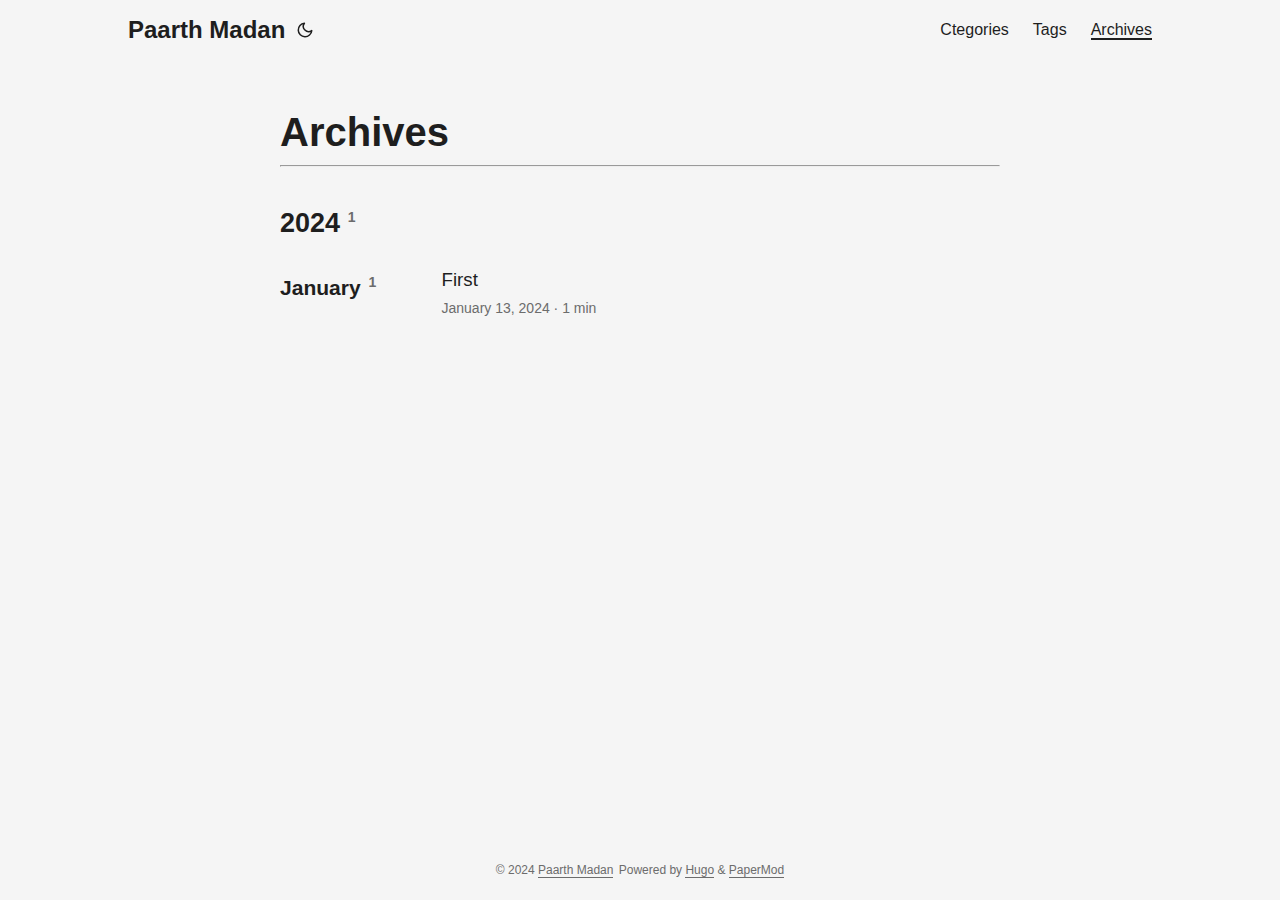
<file: archives/index.html>
<!DOCTYPE html>
<html lang="en" dir="auto">

<head><meta charset="utf-8">
<meta http-equiv="X-UA-Compatible" content="IE=edge">
<meta name="viewport" content="width=device-width, initial-scale=1, shrink-to-fit=no">
<meta name="robots" content="index, follow">
<title>Archives | Paarth Madan</title>
<meta name="keywords" content="">
<meta name="description" content="archives">
<meta name="author" content="">
<link rel="canonical" href="/archives/">
<link crossorigin="anonymous" href="/assets/css/stylesheet.b609c58d5c11bb90b1a54e04005d74ad1ddf22165eb79f5533967e57df9c3b50.css" integrity="sha256-tgnFjVwRu5CxpU4EAF10rR3fIhZet59VM5Z&#43;V9&#43;cO1A=" rel="preload stylesheet" as="style">
<link rel="icon" href="favicon.ico">
<link rel="icon" type="image/png" sizes="16x16" href="favicon-16x16.png">
<link rel="icon" type="image/png" sizes="32x32" href="favicon-32x32.png">
<link rel="apple-touch-icon" href="apple-touch-icon.png">
<link rel="mask-icon" href="safari-pinned-tab.svg">
<meta name="theme-color" content="#2e2e33">
<meta name="msapplication-TileColor" content="#2e2e33">
<noscript>
    <style>
        #theme-toggle,
        .top-link {
            display: none;
        }

    </style>
    <style>
        @media (prefers-color-scheme: dark) {
            :root {
                --theme: rgb(29, 30, 32);
                --entry: rgb(46, 46, 51);
                --primary: rgb(218, 218, 219);
                --secondary: rgb(155, 156, 157);
                --tertiary: rgb(65, 66, 68);
                --content: rgb(196, 196, 197);
                --code-block-bg: rgb(46, 46, 51);
                --code-bg: rgb(55, 56, 62);
                --border: rgb(51, 51, 51);
            }

            .list {
                background: var(--theme);
            }

            .list:not(.dark)::-webkit-scrollbar-track {
                background: 0 0;
            }

            .list:not(.dark)::-webkit-scrollbar-thumb {
                border-color: var(--theme);
            }
        }

    </style>
</noscript><meta property="og:title" content="Archives" />
<meta property="og:description" content="archives" />
<meta property="og:type" content="article" />
<meta property="og:url" content="/archives/" /><meta property="article:section" content="posts" />



<meta name="twitter:card" content="summary"/>
<meta name="twitter:title" content="Archives"/>
<meta name="twitter:description" content="archives"/>


<script type="application/ld+json">
{
  "@context": "https://schema.org",
  "@type": "BreadcrumbList",
  "itemListElement": [
    {
      "@type": "ListItem",
      "position":  1 ,
      "name": "Posts",
      "item": "/posts/"
    }
    {
      "@type": "ListItem",
      "position":  1 ,
      "name": "Archives",
      "item": "/archives/"
    }
  ]
}
</script>
<script type="application/ld+json">
{
  "@context": "https://schema.org",
  "@type": "BlogPosting",
  "headline": "Archives",
  "name": "Archives",
  "description": "archives",
  "keywords": [
    
  ],
  "articleBody": "",
  "wordCount" : "0",
  "inLanguage": "en",
  "datePublished": "0001-01-01T00:00:00Z",
  "dateModified": "0001-01-01T00:00:00Z",
  "mainEntityOfPage": {
    "@type": "WebPage",
    "@id": "/archives/"
  },
  "publisher": {
    "@type": "Organization",
    "name": "Paarth Madan",
    "logo": {
      "@type": "ImageObject",
      "url": "favicon.ico"
    }
  }
}
</script>
</head>

<body class="list" id="top">
<script>
    if (localStorage.getItem("pref-theme") === "dark") {
        document.body.classList.add('dark');
    } else if (localStorage.getItem("pref-theme") === "light") {
        document.body.classList.remove('dark')
    } else if (window.matchMedia('(prefers-color-scheme: dark)').matches) {
        document.body.classList.add('dark');
    }

</script>

<header class="header">
    <nav class="nav">
        <div class="logo">
            <a href="" accesskey="h" title="Paarth Madan (Alt + H)">Paarth Madan</a>
            <div class="logo-switches">
                <button id="theme-toggle" accesskey="t" title="(Alt + T)">
                    <svg id="moon" xmlns="http://www.w3.org/2000/svg" width="24" height="18" viewBox="0 0 24 24"
                        fill="none" stroke="currentColor" stroke-width="2" stroke-linecap="round"
                        stroke-linejoin="round">
                        <path d="M21 12.79A9 9 0 1 1 11.21 3 7 7 0 0 0 21 12.79z"></path>
                    </svg>
                    <svg id="sun" xmlns="http://www.w3.org/2000/svg" width="24" height="18" viewBox="0 0 24 24"
                        fill="none" stroke="currentColor" stroke-width="2" stroke-linecap="round"
                        stroke-linejoin="round">
                        <circle cx="12" cy="12" r="5"></circle>
                        <line x1="12" y1="1" x2="12" y2="3"></line>
                        <line x1="12" y1="21" x2="12" y2="23"></line>
                        <line x1="4.22" y1="4.22" x2="5.64" y2="5.64"></line>
                        <line x1="18.36" y1="18.36" x2="19.78" y2="19.78"></line>
                        <line x1="1" y1="12" x2="3" y2="12"></line>
                        <line x1="21" y1="12" x2="23" y2="12"></line>
                        <line x1="4.22" y1="19.78" x2="5.64" y2="18.36"></line>
                        <line x1="18.36" y1="5.64" x2="19.78" y2="4.22"></line>
                    </svg>
                </button>
            </div>
        </div>
        <ul id="menu">
            <li>
                <a href="/categories/" title="Ctegories">
                    <span>Ctegories</span>
                </a>
            </li>
            <li>
                <a href="/tags/" title="Tags">
                    <span>Tags</span>
                </a>
            </li>
            <li>
                <a href="/archives/" title="Archives">
                    <span class="active">Archives</span>
                </a>
            </li>
        </ul>
    </nav>
</header>
<main class="main">

<header class="page-header">
  <h1>
    Archives
  </h1>
  <hr>
</header>
<div class="archive-year">
  <h2 class="archive-year-header">2024<sup class="archive-count">&nbsp;&nbsp;1</sup>
  </h2>
  <div class="archive-month">
    <h3 class="archive-month-header">January<sup class="archive-count">&nbsp;&nbsp;1</sup></h3>
    <div class="archive-posts">
      <div class="archive-entry">
        <h3 class="archive-entry-title entry-hint-parent">First
        </h3>
        <div class="archive-meta"><span title='2024-01-13 11:03:39 +0530 IST'>January 13, 2024</span>&nbsp;·&nbsp;1 min</div>
        <a class="entry-link" aria-label="post link to First" href="/posts/first/"></a>
      </div>
    </div>
  </div>
</div>
    </main>
    
<footer class="footer">
    <span>&copy; 2024 <a href="">Paarth Madan</a></span>
    <span>
        Powered by
        <a href="https://gohugo.io/" rel="noopener noreferrer" target="_blank">Hugo</a> &
        <a href="https://github.com/adityatelange/hugo-PaperMod/" rel="noopener" target="_blank">PaperMod</a>
    </span>
</footer>
<a href="#top" aria-label="go to top" title="Go to Top (Alt + G)" class="top-link" id="top-link" accesskey="g">
    <svg xmlns="http://www.w3.org/2000/svg" viewBox="0 0 12 6" fill="currentColor">
        <path d="M12 6H0l6-6z" />
    </svg>
</a>

<script>
    let menu = document.getElementById('menu')
    if (menu) {
        menu.scrollLeft = localStorage.getItem("menu-scroll-position");
        menu.onscroll = function () {
            localStorage.setItem("menu-scroll-position", menu.scrollLeft);
        }
    }

    document.querySelectorAll('a[href^="#"]').forEach(anchor => {
        anchor.addEventListener("click", function (e) {
            e.preventDefault();
            var id = this.getAttribute("href").substr(1);
            if (!window.matchMedia('(prefers-reduced-motion: reduce)').matches) {
                document.querySelector(`[id='${decodeURIComponent(id)}']`).scrollIntoView({
                    behavior: "smooth"
                });
            } else {
                document.querySelector(`[id='${decodeURIComponent(id)}']`).scrollIntoView();
            }
            if (id === "top") {
                history.replaceState(null, null, " ");
            } else {
                history.pushState(null, null, `#${id}`);
            }
        });
    });

</script>
<script>
    var mybutton = document.getElementById("top-link");
    window.onscroll = function () {
        if (document.body.scrollTop > 800 || document.documentElement.scrollTop > 800) {
            mybutton.style.visibility = "visible";
            mybutton.style.opacity = "1";
        } else {
            mybutton.style.visibility = "hidden";
            mybutton.style.opacity = "0";
        }
    };

</script>
<script>
    document.getElementById("theme-toggle").addEventListener("click", () => {
        if (document.body.className.includes("dark")) {
            document.body.classList.remove('dark');
            localStorage.setItem("pref-theme", 'light');
        } else {
            document.body.classList.add('dark');
            localStorage.setItem("pref-theme", 'dark');
        }
    })

</script>
</body>

</html>
</file>
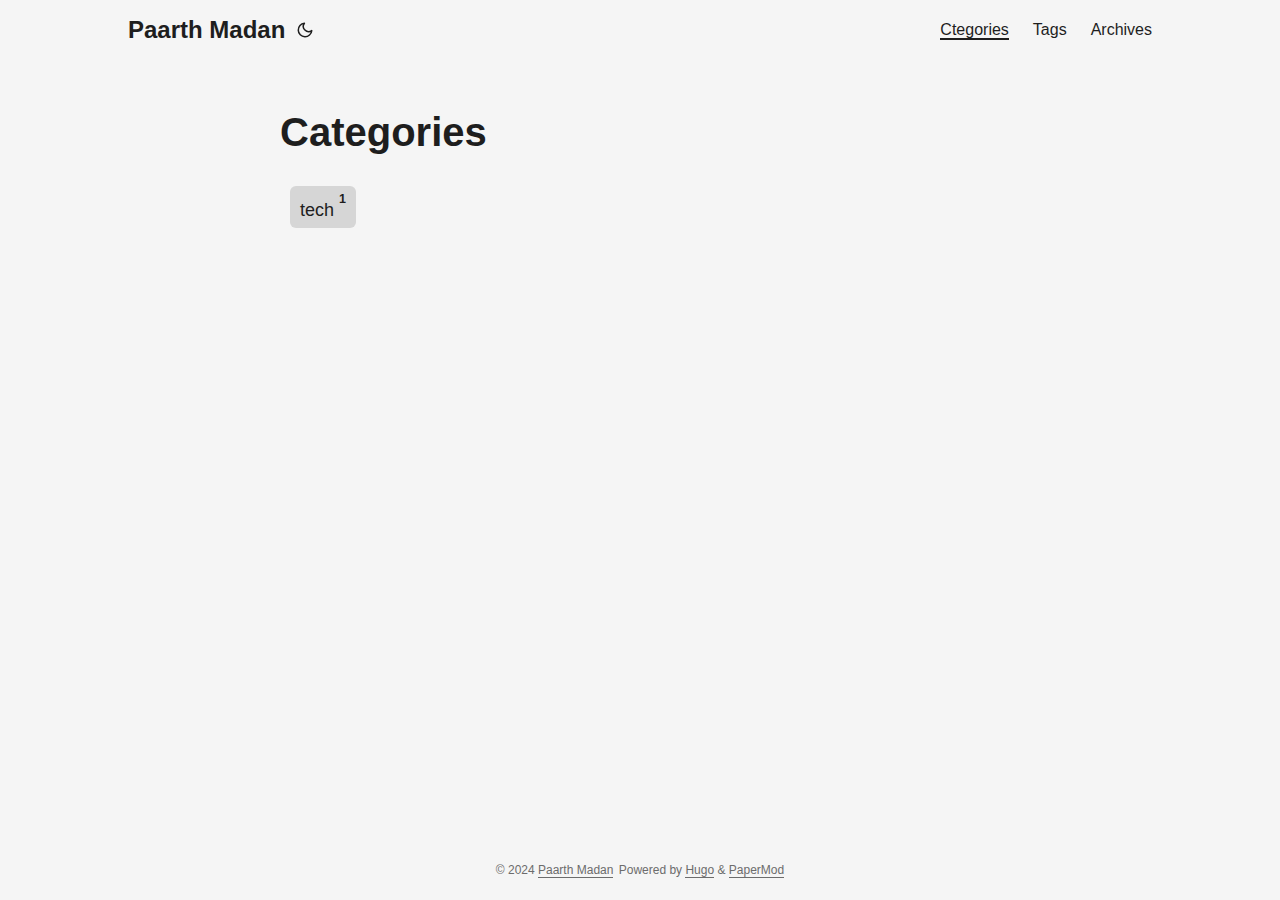
<file: categories/index.html>
<!DOCTYPE html>
<html lang="en" dir="auto">

<head><meta charset="utf-8">
<meta http-equiv="X-UA-Compatible" content="IE=edge">
<meta name="viewport" content="width=device-width, initial-scale=1, shrink-to-fit=no">
<meta name="robots" content="index, follow">
<title>Categories | Paarth Madan</title>
<meta name="keywords" content="">
<meta name="description" content="">
<meta name="author" content="">
<link rel="canonical" href="/categories/">
<link crossorigin="anonymous" href="/assets/css/stylesheet.b609c58d5c11bb90b1a54e04005d74ad1ddf22165eb79f5533967e57df9c3b50.css" integrity="sha256-tgnFjVwRu5CxpU4EAF10rR3fIhZet59VM5Z&#43;V9&#43;cO1A=" rel="preload stylesheet" as="style">
<link rel="icon" href="favicon.ico">
<link rel="icon" type="image/png" sizes="16x16" href="favicon-16x16.png">
<link rel="icon" type="image/png" sizes="32x32" href="favicon-32x32.png">
<link rel="apple-touch-icon" href="apple-touch-icon.png">
<link rel="mask-icon" href="safari-pinned-tab.svg">
<meta name="theme-color" content="#2e2e33">
<meta name="msapplication-TileColor" content="#2e2e33">
<link rel="alternate" type="application/rss+xml" href="/categories/index.xml">
<noscript>
    <style>
        #theme-toggle,
        .top-link {
            display: none;
        }

    </style>
    <style>
        @media (prefers-color-scheme: dark) {
            :root {
                --theme: rgb(29, 30, 32);
                --entry: rgb(46, 46, 51);
                --primary: rgb(218, 218, 219);
                --secondary: rgb(155, 156, 157);
                --tertiary: rgb(65, 66, 68);
                --content: rgb(196, 196, 197);
                --code-block-bg: rgb(46, 46, 51);
                --code-bg: rgb(55, 56, 62);
                --border: rgb(51, 51, 51);
            }

            .list {
                background: var(--theme);
            }

            .list:not(.dark)::-webkit-scrollbar-track {
                background: 0 0;
            }

            .list:not(.dark)::-webkit-scrollbar-thumb {
                border-color: var(--theme);
            }
        }

    </style>
</noscript><meta property="og:title" content="Categories" />
<meta property="og:description" content="" />
<meta property="og:type" content="website" />
<meta property="og:url" content="/categories/" />

<meta name="twitter:card" content="summary"/>
<meta name="twitter:title" content="Categories"/>
<meta name="twitter:description" content=""/>

</head>

<body class="list" id="top">
<script>
    if (localStorage.getItem("pref-theme") === "dark") {
        document.body.classList.add('dark');
    } else if (localStorage.getItem("pref-theme") === "light") {
        document.body.classList.remove('dark')
    } else if (window.matchMedia('(prefers-color-scheme: dark)').matches) {
        document.body.classList.add('dark');
    }

</script>

<header class="header">
    <nav class="nav">
        <div class="logo">
            <a href="" accesskey="h" title="Paarth Madan (Alt + H)">Paarth Madan</a>
            <div class="logo-switches">
                <button id="theme-toggle" accesskey="t" title="(Alt + T)">
                    <svg id="moon" xmlns="http://www.w3.org/2000/svg" width="24" height="18" viewBox="0 0 24 24"
                        fill="none" stroke="currentColor" stroke-width="2" stroke-linecap="round"
                        stroke-linejoin="round">
                        <path d="M21 12.79A9 9 0 1 1 11.21 3 7 7 0 0 0 21 12.79z"></path>
                    </svg>
                    <svg id="sun" xmlns="http://www.w3.org/2000/svg" width="24" height="18" viewBox="0 0 24 24"
                        fill="none" stroke="currentColor" stroke-width="2" stroke-linecap="round"
                        stroke-linejoin="round">
                        <circle cx="12" cy="12" r="5"></circle>
                        <line x1="12" y1="1" x2="12" y2="3"></line>
                        <line x1="12" y1="21" x2="12" y2="23"></line>
                        <line x1="4.22" y1="4.22" x2="5.64" y2="5.64"></line>
                        <line x1="18.36" y1="18.36" x2="19.78" y2="19.78"></line>
                        <line x1="1" y1="12" x2="3" y2="12"></line>
                        <line x1="21" y1="12" x2="23" y2="12"></line>
                        <line x1="4.22" y1="19.78" x2="5.64" y2="18.36"></line>
                        <line x1="18.36" y1="5.64" x2="19.78" y2="4.22"></line>
                    </svg>
                </button>
            </div>
        </div>
        <ul id="menu">
            <li>
                <a href="/categories/" title="Ctegories">
                    <span class="active">Ctegories</span>
                </a>
            </li>
            <li>
                <a href="/tags/" title="Tags">
                    <span>Tags</span>
                </a>
            </li>
            <li>
                <a href="/archives/" title="Archives">
                    <span>Archives</span>
                </a>
            </li>
        </ul>
    </nav>
</header>
<main class="main">
<header class="page-header">
    <h1>Categories</h1>
</header>

<ul class="terms-tags">
    <li>
        <a href="/categories/tech/">tech <sup><strong><sup>1</sup></strong></sup> </a>
    </li>
</ul>
    </main>
    
<footer class="footer">
    <span>&copy; 2024 <a href="">Paarth Madan</a></span>
    <span>
        Powered by
        <a href="https://gohugo.io/" rel="noopener noreferrer" target="_blank">Hugo</a> &
        <a href="https://github.com/adityatelange/hugo-PaperMod/" rel="noopener" target="_blank">PaperMod</a>
    </span>
</footer>
<a href="#top" aria-label="go to top" title="Go to Top (Alt + G)" class="top-link" id="top-link" accesskey="g">
    <svg xmlns="http://www.w3.org/2000/svg" viewBox="0 0 12 6" fill="currentColor">
        <path d="M12 6H0l6-6z" />
    </svg>
</a>

<script>
    let menu = document.getElementById('menu')
    if (menu) {
        menu.scrollLeft = localStorage.getItem("menu-scroll-position");
        menu.onscroll = function () {
            localStorage.setItem("menu-scroll-position", menu.scrollLeft);
        }
    }

    document.querySelectorAll('a[href^="#"]').forEach(anchor => {
        anchor.addEventListener("click", function (e) {
            e.preventDefault();
            var id = this.getAttribute("href").substr(1);
            if (!window.matchMedia('(prefers-reduced-motion: reduce)').matches) {
                document.querySelector(`[id='${decodeURIComponent(id)}']`).scrollIntoView({
                    behavior: "smooth"
                });
            } else {
                document.querySelector(`[id='${decodeURIComponent(id)}']`).scrollIntoView();
            }
            if (id === "top") {
                history.replaceState(null, null, " ");
            } else {
                history.pushState(null, null, `#${id}`);
            }
        });
    });

</script>
<script>
    var mybutton = document.getElementById("top-link");
    window.onscroll = function () {
        if (document.body.scrollTop > 800 || document.documentElement.scrollTop > 800) {
            mybutton.style.visibility = "visible";
            mybutton.style.opacity = "1";
        } else {
            mybutton.style.visibility = "hidden";
            mybutton.style.opacity = "0";
        }
    };

</script>
<script>
    document.getElementById("theme-toggle").addEventListener("click", () => {
        if (document.body.className.includes("dark")) {
            document.body.classList.remove('dark');
            localStorage.setItem("pref-theme", 'light');
        } else {
            document.body.classList.add('dark');
            localStorage.setItem("pref-theme", 'dark');
        }
    })

</script>
</body>

</html>
</file>
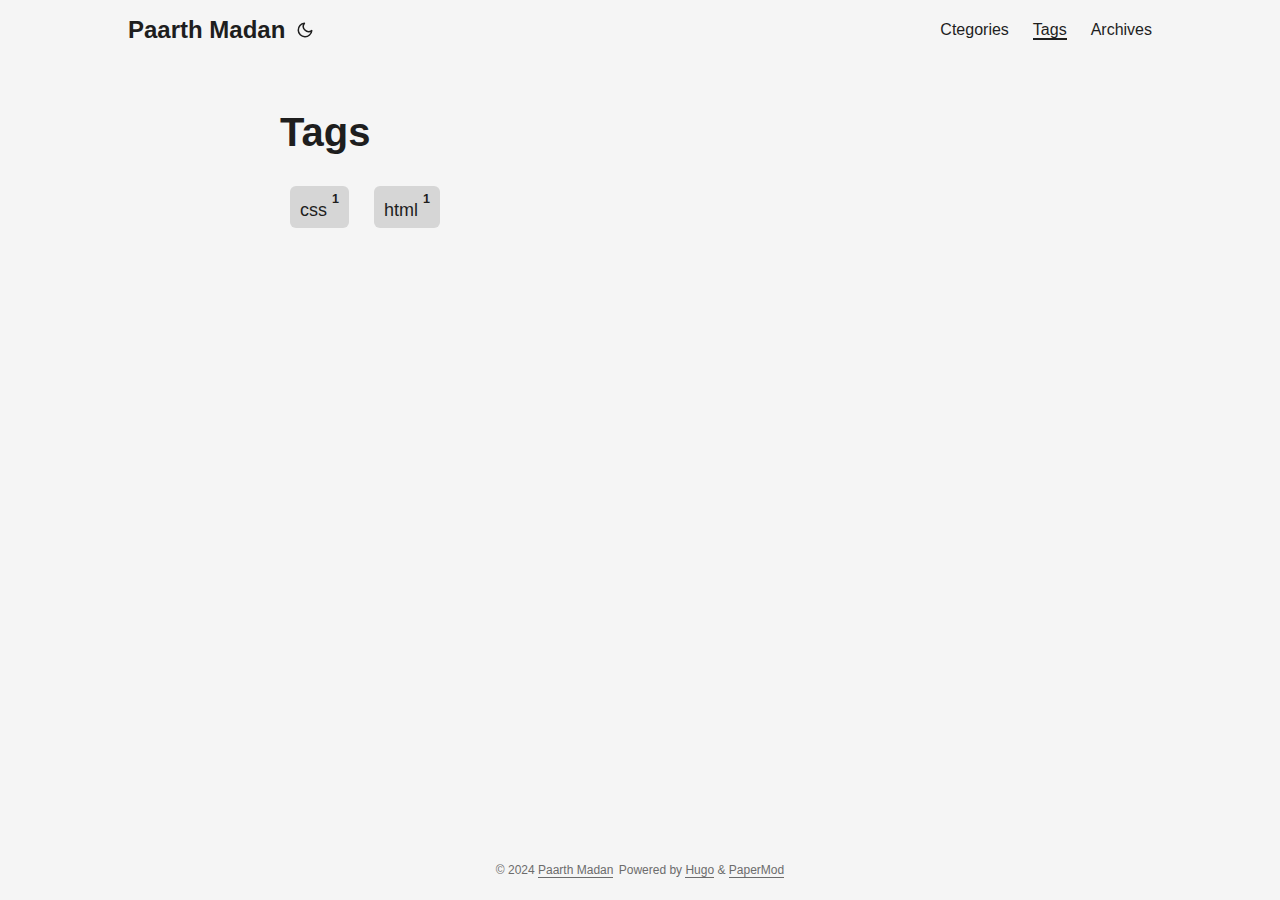
<file: tags/index.html>
<!DOCTYPE html>
<html lang="en" dir="auto">

<head><meta charset="utf-8">
<meta http-equiv="X-UA-Compatible" content="IE=edge">
<meta name="viewport" content="width=device-width, initial-scale=1, shrink-to-fit=no">
<meta name="robots" content="index, follow">
<title>Tags | Paarth Madan</title>
<meta name="keywords" content="">
<meta name="description" content="">
<meta name="author" content="">
<link rel="canonical" href="/tags/">
<link crossorigin="anonymous" href="/assets/css/stylesheet.b609c58d5c11bb90b1a54e04005d74ad1ddf22165eb79f5533967e57df9c3b50.css" integrity="sha256-tgnFjVwRu5CxpU4EAF10rR3fIhZet59VM5Z&#43;V9&#43;cO1A=" rel="preload stylesheet" as="style">
<link rel="icon" href="favicon.ico">
<link rel="icon" type="image/png" sizes="16x16" href="favicon-16x16.png">
<link rel="icon" type="image/png" sizes="32x32" href="favicon-32x32.png">
<link rel="apple-touch-icon" href="apple-touch-icon.png">
<link rel="mask-icon" href="safari-pinned-tab.svg">
<meta name="theme-color" content="#2e2e33">
<meta name="msapplication-TileColor" content="#2e2e33">
<link rel="alternate" type="application/rss+xml" href="/tags/index.xml">
<noscript>
    <style>
        #theme-toggle,
        .top-link {
            display: none;
        }

    </style>
    <style>
        @media (prefers-color-scheme: dark) {
            :root {
                --theme: rgb(29, 30, 32);
                --entry: rgb(46, 46, 51);
                --primary: rgb(218, 218, 219);
                --secondary: rgb(155, 156, 157);
                --tertiary: rgb(65, 66, 68);
                --content: rgb(196, 196, 197);
                --code-block-bg: rgb(46, 46, 51);
                --code-bg: rgb(55, 56, 62);
                --border: rgb(51, 51, 51);
            }

            .list {
                background: var(--theme);
            }

            .list:not(.dark)::-webkit-scrollbar-track {
                background: 0 0;
            }

            .list:not(.dark)::-webkit-scrollbar-thumb {
                border-color: var(--theme);
            }
        }

    </style>
</noscript><meta property="og:title" content="Tags" />
<meta property="og:description" content="" />
<meta property="og:type" content="website" />
<meta property="og:url" content="/tags/" />

<meta name="twitter:card" content="summary"/>
<meta name="twitter:title" content="Tags"/>
<meta name="twitter:description" content=""/>

</head>

<body class="list" id="top">
<script>
    if (localStorage.getItem("pref-theme") === "dark") {
        document.body.classList.add('dark');
    } else if (localStorage.getItem("pref-theme") === "light") {
        document.body.classList.remove('dark')
    } else if (window.matchMedia('(prefers-color-scheme: dark)').matches) {
        document.body.classList.add('dark');
    }

</script>

<header class="header">
    <nav class="nav">
        <div class="logo">
            <a href="" accesskey="h" title="Paarth Madan (Alt + H)">Paarth Madan</a>
            <div class="logo-switches">
                <button id="theme-toggle" accesskey="t" title="(Alt + T)">
                    <svg id="moon" xmlns="http://www.w3.org/2000/svg" width="24" height="18" viewBox="0 0 24 24"
                        fill="none" stroke="currentColor" stroke-width="2" stroke-linecap="round"
                        stroke-linejoin="round">
                        <path d="M21 12.79A9 9 0 1 1 11.21 3 7 7 0 0 0 21 12.79z"></path>
                    </svg>
                    <svg id="sun" xmlns="http://www.w3.org/2000/svg" width="24" height="18" viewBox="0 0 24 24"
                        fill="none" stroke="currentColor" stroke-width="2" stroke-linecap="round"
                        stroke-linejoin="round">
                        <circle cx="12" cy="12" r="5"></circle>
                        <line x1="12" y1="1" x2="12" y2="3"></line>
                        <line x1="12" y1="21" x2="12" y2="23"></line>
                        <line x1="4.22" y1="4.22" x2="5.64" y2="5.64"></line>
                        <line x1="18.36" y1="18.36" x2="19.78" y2="19.78"></line>
                        <line x1="1" y1="12" x2="3" y2="12"></line>
                        <line x1="21" y1="12" x2="23" y2="12"></line>
                        <line x1="4.22" y1="19.78" x2="5.64" y2="18.36"></line>
                        <line x1="18.36" y1="5.64" x2="19.78" y2="4.22"></line>
                    </svg>
                </button>
            </div>
        </div>
        <ul id="menu">
            <li>
                <a href="/categories/" title="Ctegories">
                    <span>Ctegories</span>
                </a>
            </li>
            <li>
                <a href="/tags/" title="Tags">
                    <span class="active">Tags</span>
                </a>
            </li>
            <li>
                <a href="/archives/" title="Archives">
                    <span>Archives</span>
                </a>
            </li>
        </ul>
    </nav>
</header>
<main class="main">
<header class="page-header">
    <h1>Tags</h1>
</header>

<ul class="terms-tags">
    <li>
        <a href="/tags/css/">css <sup><strong><sup>1</sup></strong></sup> </a>
    </li>
    <li>
        <a href="/tags/html/">html <sup><strong><sup>1</sup></strong></sup> </a>
    </li>
</ul>
    </main>
    
<footer class="footer">
    <span>&copy; 2024 <a href="">Paarth Madan</a></span>
    <span>
        Powered by
        <a href="https://gohugo.io/" rel="noopener noreferrer" target="_blank">Hugo</a> &
        <a href="https://github.com/adityatelange/hugo-PaperMod/" rel="noopener" target="_blank">PaperMod</a>
    </span>
</footer>
<a href="#top" aria-label="go to top" title="Go to Top (Alt + G)" class="top-link" id="top-link" accesskey="g">
    <svg xmlns="http://www.w3.org/2000/svg" viewBox="0 0 12 6" fill="currentColor">
        <path d="M12 6H0l6-6z" />
    </svg>
</a>

<script>
    let menu = document.getElementById('menu')
    if (menu) {
        menu.scrollLeft = localStorage.getItem("menu-scroll-position");
        menu.onscroll = function () {
            localStorage.setItem("menu-scroll-position", menu.scrollLeft);
        }
    }

    document.querySelectorAll('a[href^="#"]').forEach(anchor => {
        anchor.addEventListener("click", function (e) {
            e.preventDefault();
            var id = this.getAttribute("href").substr(1);
            if (!window.matchMedia('(prefers-reduced-motion: reduce)').matches) {
                document.querySelector(`[id='${decodeURIComponent(id)}']`).scrollIntoView({
                    behavior: "smooth"
                });
            } else {
                document.querySelector(`[id='${decodeURIComponent(id)}']`).scrollIntoView();
            }
            if (id === "top") {
                history.replaceState(null, null, " ");
            } else {
                history.pushState(null, null, `#${id}`);
            }
        });
    });

</script>
<script>
    var mybutton = document.getElementById("top-link");
    window.onscroll = function () {
        if (document.body.scrollTop > 800 || document.documentElement.scrollTop > 800) {
            mybutton.style.visibility = "visible";
            mybutton.style.opacity = "1";
        } else {
            mybutton.style.visibility = "hidden";
            mybutton.style.opacity = "0";
        }
    };

</script>
<script>
    document.getElementById("theme-toggle").addEventListener("click", () => {
        if (document.body.className.includes("dark")) {
            document.body.classList.remove('dark');
            localStorage.setItem("pref-theme", 'light');
        } else {
            document.body.classList.add('dark');
            localStorage.setItem("pref-theme", 'dark');
        }
    })

</script>
</body>

</html>
</file>
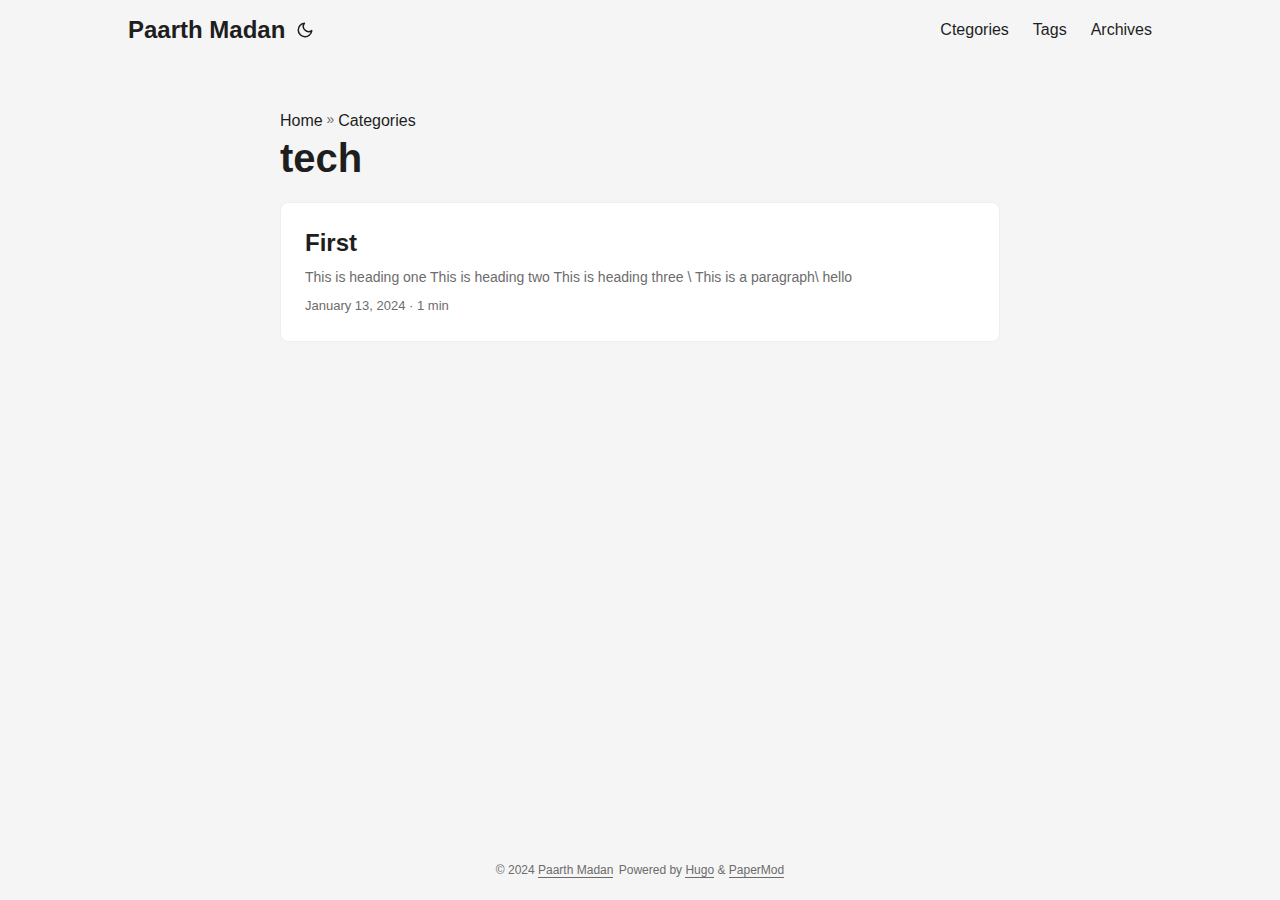
<file: categories/tech/index.html>
<!DOCTYPE html>
<html lang="en" dir="auto">

<head><meta charset="utf-8">
<meta http-equiv="X-UA-Compatible" content="IE=edge">
<meta name="viewport" content="width=device-width, initial-scale=1, shrink-to-fit=no">
<meta name="robots" content="index, follow">
<title>tech | Paarth Madan</title>
<meta name="keywords" content="">
<meta name="description" content="">
<meta name="author" content="">
<link rel="canonical" href="/categories/tech/">
<link crossorigin="anonymous" href="/assets/css/stylesheet.b609c58d5c11bb90b1a54e04005d74ad1ddf22165eb79f5533967e57df9c3b50.css" integrity="sha256-tgnFjVwRu5CxpU4EAF10rR3fIhZet59VM5Z&#43;V9&#43;cO1A=" rel="preload stylesheet" as="style">
<link rel="icon" href="favicon.ico">
<link rel="icon" type="image/png" sizes="16x16" href="favicon-16x16.png">
<link rel="icon" type="image/png" sizes="32x32" href="favicon-32x32.png">
<link rel="apple-touch-icon" href="apple-touch-icon.png">
<link rel="mask-icon" href="safari-pinned-tab.svg">
<meta name="theme-color" content="#2e2e33">
<meta name="msapplication-TileColor" content="#2e2e33">
<link rel="alternate" type="application/rss+xml" href="/categories/tech/index.xml">
<noscript>
    <style>
        #theme-toggle,
        .top-link {
            display: none;
        }

    </style>
    <style>
        @media (prefers-color-scheme: dark) {
            :root {
                --theme: rgb(29, 30, 32);
                --entry: rgb(46, 46, 51);
                --primary: rgb(218, 218, 219);
                --secondary: rgb(155, 156, 157);
                --tertiary: rgb(65, 66, 68);
                --content: rgb(196, 196, 197);
                --code-block-bg: rgb(46, 46, 51);
                --code-bg: rgb(55, 56, 62);
                --border: rgb(51, 51, 51);
            }

            .list {
                background: var(--theme);
            }

            .list:not(.dark)::-webkit-scrollbar-track {
                background: 0 0;
            }

            .list:not(.dark)::-webkit-scrollbar-thumb {
                border-color: var(--theme);
            }
        }

    </style>
</noscript><meta property="og:title" content="tech" />
<meta property="og:description" content="" />
<meta property="og:type" content="website" />
<meta property="og:url" content="/categories/tech/" />

<meta name="twitter:card" content="summary"/>
<meta name="twitter:title" content="tech"/>
<meta name="twitter:description" content=""/>

</head>

<body class="list" id="top">
<script>
    if (localStorage.getItem("pref-theme") === "dark") {
        document.body.classList.add('dark');
    } else if (localStorage.getItem("pref-theme") === "light") {
        document.body.classList.remove('dark')
    } else if (window.matchMedia('(prefers-color-scheme: dark)').matches) {
        document.body.classList.add('dark');
    }

</script>

<header class="header">
    <nav class="nav">
        <div class="logo">
            <a href="" accesskey="h" title="Paarth Madan (Alt + H)">Paarth Madan</a>
            <div class="logo-switches">
                <button id="theme-toggle" accesskey="t" title="(Alt + T)">
                    <svg id="moon" xmlns="http://www.w3.org/2000/svg" width="24" height="18" viewBox="0 0 24 24"
                        fill="none" stroke="currentColor" stroke-width="2" stroke-linecap="round"
                        stroke-linejoin="round">
                        <path d="M21 12.79A9 9 0 1 1 11.21 3 7 7 0 0 0 21 12.79z"></path>
                    </svg>
                    <svg id="sun" xmlns="http://www.w3.org/2000/svg" width="24" height="18" viewBox="0 0 24 24"
                        fill="none" stroke="currentColor" stroke-width="2" stroke-linecap="round"
                        stroke-linejoin="round">
                        <circle cx="12" cy="12" r="5"></circle>
                        <line x1="12" y1="1" x2="12" y2="3"></line>
                        <line x1="12" y1="21" x2="12" y2="23"></line>
                        <line x1="4.22" y1="4.22" x2="5.64" y2="5.64"></line>
                        <line x1="18.36" y1="18.36" x2="19.78" y2="19.78"></line>
                        <line x1="1" y1="12" x2="3" y2="12"></line>
                        <line x1="21" y1="12" x2="23" y2="12"></line>
                        <line x1="4.22" y1="19.78" x2="5.64" y2="18.36"></line>
                        <line x1="18.36" y1="5.64" x2="19.78" y2="4.22"></line>
                    </svg>
                </button>
            </div>
        </div>
        <ul id="menu">
            <li>
                <a href="/categories/" title="Ctegories">
                    <span>Ctegories</span>
                </a>
            </li>
            <li>
                <a href="/tags/" title="Tags">
                    <span>Tags</span>
                </a>
            </li>
            <li>
                <a href="/archives/" title="Archives">
                    <span>Archives</span>
                </a>
            </li>
        </ul>
    </nav>
</header>
<main class="main"> 
<header class="page-header"><div class="breadcrumbs"><a href="">Home</a>&nbsp;»&nbsp;<a href="/categories/">Categories</a></div>
  <h1>
    tech
  </h1>
</header>

<article class="post-entry tag-entry"> 
<figure class="entry-cover"><img loading="lazy" src="img/img.png" alt="This is alt tag for image">
</figure>
  <header class="entry-header">
    <h2 class="entry-hint-parent">First
    </h2>
  </header>
  <div class="entry-content">
    <p>This is heading one This is heading two This is heading three \ This is a paragraph\ hello</p>
  </div>
  <footer class="entry-footer"><span title='2024-01-13 11:03:39 +0530 IST'>January 13, 2024</span>&nbsp;·&nbsp;1 min</footer>
  <a class="entry-link" aria-label="post link to First" href="/posts/first/"></a>
</article>
    </main>
    
<footer class="footer">
    <span>&copy; 2024 <a href="">Paarth Madan</a></span>
    <span>
        Powered by
        <a href="https://gohugo.io/" rel="noopener noreferrer" target="_blank">Hugo</a> &
        <a href="https://github.com/adityatelange/hugo-PaperMod/" rel="noopener" target="_blank">PaperMod</a>
    </span>
</footer>
<a href="#top" aria-label="go to top" title="Go to Top (Alt + G)" class="top-link" id="top-link" accesskey="g">
    <svg xmlns="http://www.w3.org/2000/svg" viewBox="0 0 12 6" fill="currentColor">
        <path d="M12 6H0l6-6z" />
    </svg>
</a>

<script>
    let menu = document.getElementById('menu')
    if (menu) {
        menu.scrollLeft = localStorage.getItem("menu-scroll-position");
        menu.onscroll = function () {
            localStorage.setItem("menu-scroll-position", menu.scrollLeft);
        }
    }

    document.querySelectorAll('a[href^="#"]').forEach(anchor => {
        anchor.addEventListener("click", function (e) {
            e.preventDefault();
            var id = this.getAttribute("href").substr(1);
            if (!window.matchMedia('(prefers-reduced-motion: reduce)').matches) {
                document.querySelector(`[id='${decodeURIComponent(id)}']`).scrollIntoView({
                    behavior: "smooth"
                });
            } else {
                document.querySelector(`[id='${decodeURIComponent(id)}']`).scrollIntoView();
            }
            if (id === "top") {
                history.replaceState(null, null, " ");
            } else {
                history.pushState(null, null, `#${id}`);
            }
        });
    });

</script>
<script>
    var mybutton = document.getElementById("top-link");
    window.onscroll = function () {
        if (document.body.scrollTop > 800 || document.documentElement.scrollTop > 800) {
            mybutton.style.visibility = "visible";
            mybutton.style.opacity = "1";
        } else {
            mybutton.style.visibility = "hidden";
            mybutton.style.opacity = "0";
        }
    };

</script>
<script>
    document.getElementById("theme-toggle").addEventListener("click", () => {
        if (document.body.className.includes("dark")) {
            document.body.classList.remove('dark');
            localStorage.setItem("pref-theme", 'light');
        } else {
            document.body.classList.add('dark');
            localStorage.setItem("pref-theme", 'dark');
        }
    })

</script>
</body>

</html>
</file>
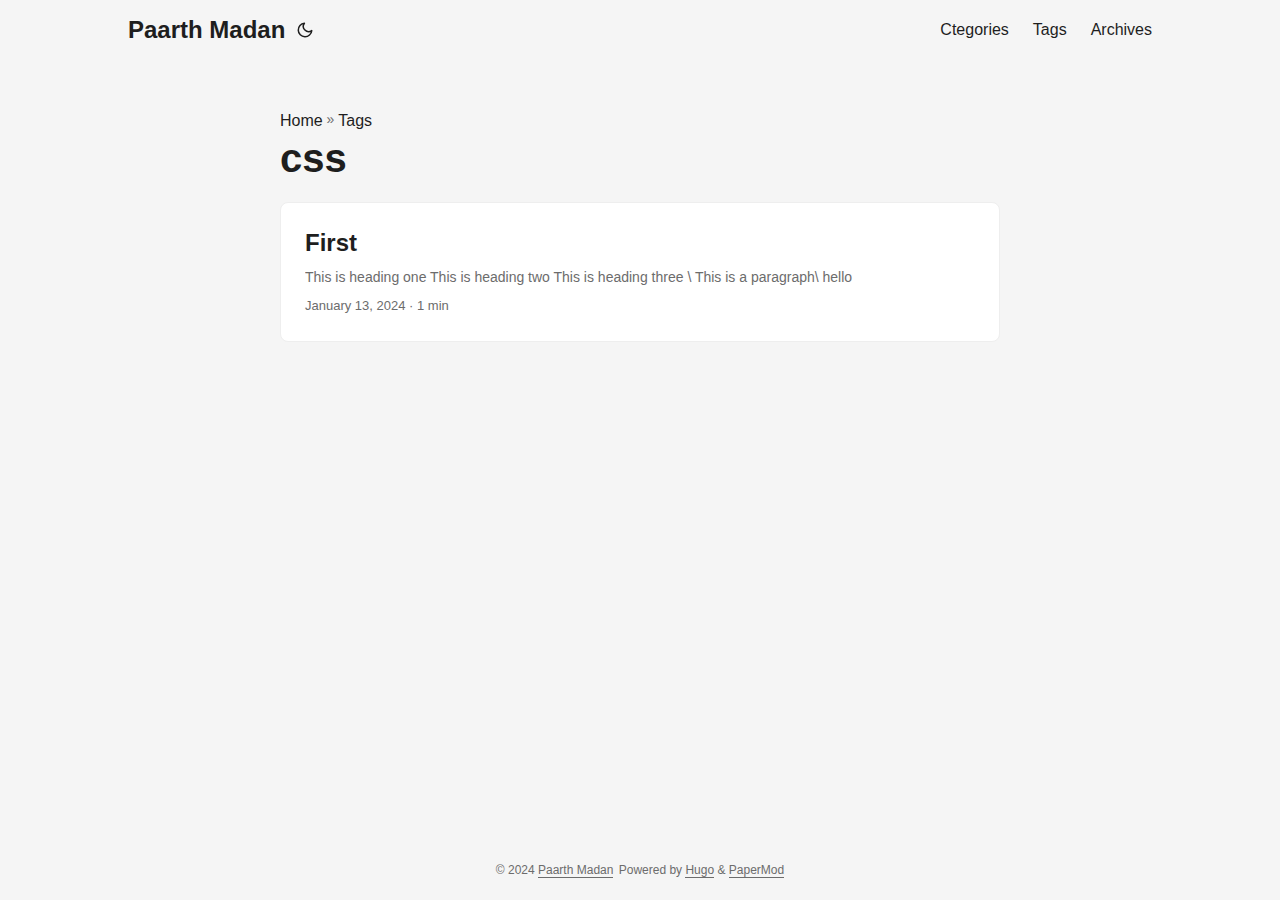
<file: tags/css/index.html>
<!DOCTYPE html>
<html lang="en" dir="auto">

<head><meta charset="utf-8">
<meta http-equiv="X-UA-Compatible" content="IE=edge">
<meta name="viewport" content="width=device-width, initial-scale=1, shrink-to-fit=no">
<meta name="robots" content="index, follow">
<title>css | Paarth Madan</title>
<meta name="keywords" content="">
<meta name="description" content="">
<meta name="author" content="">
<link rel="canonical" href="/tags/css/">
<link crossorigin="anonymous" href="/assets/css/stylesheet.b609c58d5c11bb90b1a54e04005d74ad1ddf22165eb79f5533967e57df9c3b50.css" integrity="sha256-tgnFjVwRu5CxpU4EAF10rR3fIhZet59VM5Z&#43;V9&#43;cO1A=" rel="preload stylesheet" as="style">
<link rel="icon" href="favicon.ico">
<link rel="icon" type="image/png" sizes="16x16" href="favicon-16x16.png">
<link rel="icon" type="image/png" sizes="32x32" href="favicon-32x32.png">
<link rel="apple-touch-icon" href="apple-touch-icon.png">
<link rel="mask-icon" href="safari-pinned-tab.svg">
<meta name="theme-color" content="#2e2e33">
<meta name="msapplication-TileColor" content="#2e2e33">
<link rel="alternate" type="application/rss+xml" href="/tags/css/index.xml">
<noscript>
    <style>
        #theme-toggle,
        .top-link {
            display: none;
        }

    </style>
    <style>
        @media (prefers-color-scheme: dark) {
            :root {
                --theme: rgb(29, 30, 32);
                --entry: rgb(46, 46, 51);
                --primary: rgb(218, 218, 219);
                --secondary: rgb(155, 156, 157);
                --tertiary: rgb(65, 66, 68);
                --content: rgb(196, 196, 197);
                --code-block-bg: rgb(46, 46, 51);
                --code-bg: rgb(55, 56, 62);
                --border: rgb(51, 51, 51);
            }

            .list {
                background: var(--theme);
            }

            .list:not(.dark)::-webkit-scrollbar-track {
                background: 0 0;
            }

            .list:not(.dark)::-webkit-scrollbar-thumb {
                border-color: var(--theme);
            }
        }

    </style>
</noscript><meta property="og:title" content="css" />
<meta property="og:description" content="" />
<meta property="og:type" content="website" />
<meta property="og:url" content="/tags/css/" />

<meta name="twitter:card" content="summary"/>
<meta name="twitter:title" content="css"/>
<meta name="twitter:description" content=""/>

</head>

<body class="list" id="top">
<script>
    if (localStorage.getItem("pref-theme") === "dark") {
        document.body.classList.add('dark');
    } else if (localStorage.getItem("pref-theme") === "light") {
        document.body.classList.remove('dark')
    } else if (window.matchMedia('(prefers-color-scheme: dark)').matches) {
        document.body.classList.add('dark');
    }

</script>

<header class="header">
    <nav class="nav">
        <div class="logo">
            <a href="" accesskey="h" title="Paarth Madan (Alt + H)">Paarth Madan</a>
            <div class="logo-switches">
                <button id="theme-toggle" accesskey="t" title="(Alt + T)">
                    <svg id="moon" xmlns="http://www.w3.org/2000/svg" width="24" height="18" viewBox="0 0 24 24"
                        fill="none" stroke="currentColor" stroke-width="2" stroke-linecap="round"
                        stroke-linejoin="round">
                        <path d="M21 12.79A9 9 0 1 1 11.21 3 7 7 0 0 0 21 12.79z"></path>
                    </svg>
                    <svg id="sun" xmlns="http://www.w3.org/2000/svg" width="24" height="18" viewBox="0 0 24 24"
                        fill="none" stroke="currentColor" stroke-width="2" stroke-linecap="round"
                        stroke-linejoin="round">
                        <circle cx="12" cy="12" r="5"></circle>
                        <line x1="12" y1="1" x2="12" y2="3"></line>
                        <line x1="12" y1="21" x2="12" y2="23"></line>
                        <line x1="4.22" y1="4.22" x2="5.64" y2="5.64"></line>
                        <line x1="18.36" y1="18.36" x2="19.78" y2="19.78"></line>
                        <line x1="1" y1="12" x2="3" y2="12"></line>
                        <line x1="21" y1="12" x2="23" y2="12"></line>
                        <line x1="4.22" y1="19.78" x2="5.64" y2="18.36"></line>
                        <line x1="18.36" y1="5.64" x2="19.78" y2="4.22"></line>
                    </svg>
                </button>
            </div>
        </div>
        <ul id="menu">
            <li>
                <a href="/categories/" title="Ctegories">
                    <span>Ctegories</span>
                </a>
            </li>
            <li>
                <a href="/tags/" title="Tags">
                    <span>Tags</span>
                </a>
            </li>
            <li>
                <a href="/archives/" title="Archives">
                    <span>Archives</span>
                </a>
            </li>
        </ul>
    </nav>
</header>
<main class="main"> 
<header class="page-header"><div class="breadcrumbs"><a href="">Home</a>&nbsp;»&nbsp;<a href="/tags/">Tags</a></div>
  <h1>
    css
  </h1>
</header>

<article class="post-entry tag-entry"> 
<figure class="entry-cover"><img loading="lazy" src="img/img.png" alt="This is alt tag for image">
</figure>
  <header class="entry-header">
    <h2 class="entry-hint-parent">First
    </h2>
  </header>
  <div class="entry-content">
    <p>This is heading one This is heading two This is heading three \ This is a paragraph\ hello</p>
  </div>
  <footer class="entry-footer"><span title='2024-01-13 11:03:39 +0530 IST'>January 13, 2024</span>&nbsp;·&nbsp;1 min</footer>
  <a class="entry-link" aria-label="post link to First" href="/posts/first/"></a>
</article>
    </main>
    
<footer class="footer">
    <span>&copy; 2024 <a href="">Paarth Madan</a></span>
    <span>
        Powered by
        <a href="https://gohugo.io/" rel="noopener noreferrer" target="_blank">Hugo</a> &
        <a href="https://github.com/adityatelange/hugo-PaperMod/" rel="noopener" target="_blank">PaperMod</a>
    </span>
</footer>
<a href="#top" aria-label="go to top" title="Go to Top (Alt + G)" class="top-link" id="top-link" accesskey="g">
    <svg xmlns="http://www.w3.org/2000/svg" viewBox="0 0 12 6" fill="currentColor">
        <path d="M12 6H0l6-6z" />
    </svg>
</a>

<script>
    let menu = document.getElementById('menu')
    if (menu) {
        menu.scrollLeft = localStorage.getItem("menu-scroll-position");
        menu.onscroll = function () {
            localStorage.setItem("menu-scroll-position", menu.scrollLeft);
        }
    }

    document.querySelectorAll('a[href^="#"]').forEach(anchor => {
        anchor.addEventListener("click", function (e) {
            e.preventDefault();
            var id = this.getAttribute("href").substr(1);
            if (!window.matchMedia('(prefers-reduced-motion: reduce)').matches) {
                document.querySelector(`[id='${decodeURIComponent(id)}']`).scrollIntoView({
                    behavior: "smooth"
                });
            } else {
                document.querySelector(`[id='${decodeURIComponent(id)}']`).scrollIntoView();
            }
            if (id === "top") {
                history.replaceState(null, null, " ");
            } else {
                history.pushState(null, null, `#${id}`);
            }
        });
    });

</script>
<script>
    var mybutton = document.getElementById("top-link");
    window.onscroll = function () {
        if (document.body.scrollTop > 800 || document.documentElement.scrollTop > 800) {
            mybutton.style.visibility = "visible";
            mybutton.style.opacity = "1";
        } else {
            mybutton.style.visibility = "hidden";
            mybutton.style.opacity = "0";
        }
    };

</script>
<script>
    document.getElementById("theme-toggle").addEventListener("click", () => {
        if (document.body.className.includes("dark")) {
            document.body.classList.remove('dark');
            localStorage.setItem("pref-theme", 'light');
        } else {
            document.body.classList.add('dark');
            localStorage.setItem("pref-theme", 'dark');
        }
    })

</script>
</body>

</html>
</file>
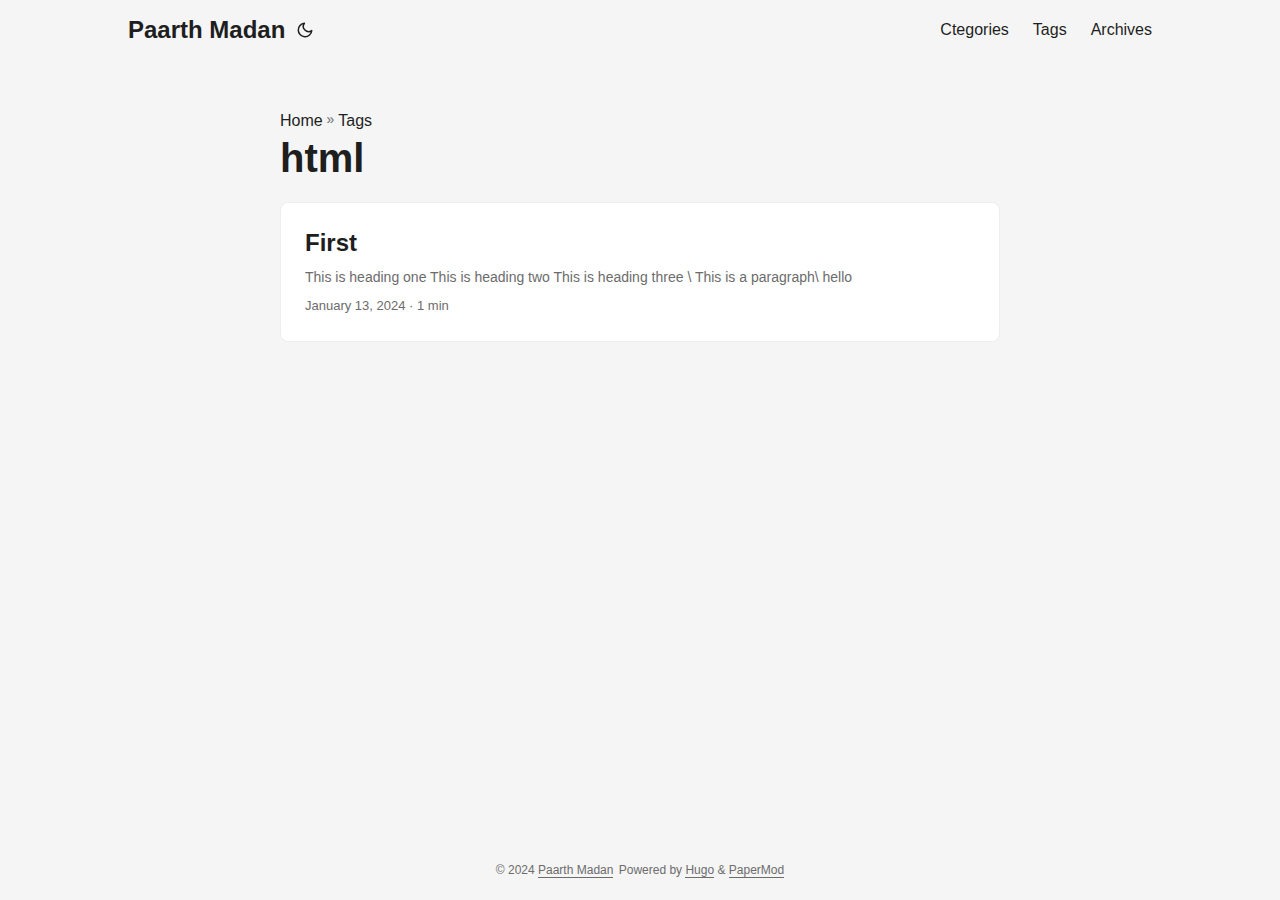
<file: tags/html/index.html>
<!DOCTYPE html>
<html lang="en" dir="auto">

<head><meta charset="utf-8">
<meta http-equiv="X-UA-Compatible" content="IE=edge">
<meta name="viewport" content="width=device-width, initial-scale=1, shrink-to-fit=no">
<meta name="robots" content="index, follow">
<title>html | Paarth Madan</title>
<meta name="keywords" content="">
<meta name="description" content="">
<meta name="author" content="">
<link rel="canonical" href="/tags/html/">
<link crossorigin="anonymous" href="/assets/css/stylesheet.b609c58d5c11bb90b1a54e04005d74ad1ddf22165eb79f5533967e57df9c3b50.css" integrity="sha256-tgnFjVwRu5CxpU4EAF10rR3fIhZet59VM5Z&#43;V9&#43;cO1A=" rel="preload stylesheet" as="style">
<link rel="icon" href="favicon.ico">
<link rel="icon" type="image/png" sizes="16x16" href="favicon-16x16.png">
<link rel="icon" type="image/png" sizes="32x32" href="favicon-32x32.png">
<link rel="apple-touch-icon" href="apple-touch-icon.png">
<link rel="mask-icon" href="safari-pinned-tab.svg">
<meta name="theme-color" content="#2e2e33">
<meta name="msapplication-TileColor" content="#2e2e33">
<link rel="alternate" type="application/rss+xml" href="/tags/html/index.xml">
<noscript>
    <style>
        #theme-toggle,
        .top-link {
            display: none;
        }

    </style>
    <style>
        @media (prefers-color-scheme: dark) {
            :root {
                --theme: rgb(29, 30, 32);
                --entry: rgb(46, 46, 51);
                --primary: rgb(218, 218, 219);
                --secondary: rgb(155, 156, 157);
                --tertiary: rgb(65, 66, 68);
                --content: rgb(196, 196, 197);
                --code-block-bg: rgb(46, 46, 51);
                --code-bg: rgb(55, 56, 62);
                --border: rgb(51, 51, 51);
            }

            .list {
                background: var(--theme);
            }

            .list:not(.dark)::-webkit-scrollbar-track {
                background: 0 0;
            }

            .list:not(.dark)::-webkit-scrollbar-thumb {
                border-color: var(--theme);
            }
        }

    </style>
</noscript><meta property="og:title" content="html" />
<meta property="og:description" content="" />
<meta property="og:type" content="website" />
<meta property="og:url" content="/tags/html/" />

<meta name="twitter:card" content="summary"/>
<meta name="twitter:title" content="html"/>
<meta name="twitter:description" content=""/>

</head>

<body class="list" id="top">
<script>
    if (localStorage.getItem("pref-theme") === "dark") {
        document.body.classList.add('dark');
    } else if (localStorage.getItem("pref-theme") === "light") {
        document.body.classList.remove('dark')
    } else if (window.matchMedia('(prefers-color-scheme: dark)').matches) {
        document.body.classList.add('dark');
    }

</script>

<header class="header">
    <nav class="nav">
        <div class="logo">
            <a href="" accesskey="h" title="Paarth Madan (Alt + H)">Paarth Madan</a>
            <div class="logo-switches">
                <button id="theme-toggle" accesskey="t" title="(Alt + T)">
                    <svg id="moon" xmlns="http://www.w3.org/2000/svg" width="24" height="18" viewBox="0 0 24 24"
                        fill="none" stroke="currentColor" stroke-width="2" stroke-linecap="round"
                        stroke-linejoin="round">
                        <path d="M21 12.79A9 9 0 1 1 11.21 3 7 7 0 0 0 21 12.79z"></path>
                    </svg>
                    <svg id="sun" xmlns="http://www.w3.org/2000/svg" width="24" height="18" viewBox="0 0 24 24"
                        fill="none" stroke="currentColor" stroke-width="2" stroke-linecap="round"
                        stroke-linejoin="round">
                        <circle cx="12" cy="12" r="5"></circle>
                        <line x1="12" y1="1" x2="12" y2="3"></line>
                        <line x1="12" y1="21" x2="12" y2="23"></line>
                        <line x1="4.22" y1="4.22" x2="5.64" y2="5.64"></line>
                        <line x1="18.36" y1="18.36" x2="19.78" y2="19.78"></line>
                        <line x1="1" y1="12" x2="3" y2="12"></line>
                        <line x1="21" y1="12" x2="23" y2="12"></line>
                        <line x1="4.22" y1="19.78" x2="5.64" y2="18.36"></line>
                        <line x1="18.36" y1="5.64" x2="19.78" y2="4.22"></line>
                    </svg>
                </button>
            </div>
        </div>
        <ul id="menu">
            <li>
                <a href="/categories/" title="Ctegories">
                    <span>Ctegories</span>
                </a>
            </li>
            <li>
                <a href="/tags/" title="Tags">
                    <span>Tags</span>
                </a>
            </li>
            <li>
                <a href="/archives/" title="Archives">
                    <span>Archives</span>
                </a>
            </li>
        </ul>
    </nav>
</header>
<main class="main"> 
<header class="page-header"><div class="breadcrumbs"><a href="">Home</a>&nbsp;»&nbsp;<a href="/tags/">Tags</a></div>
  <h1>
    html
  </h1>
</header>

<article class="post-entry tag-entry"> 
<figure class="entry-cover"><img loading="lazy" src="img/img.png" alt="This is alt tag for image">
</figure>
  <header class="entry-header">
    <h2 class="entry-hint-parent">First
    </h2>
  </header>
  <div class="entry-content">
    <p>This is heading one This is heading two This is heading three \ This is a paragraph\ hello</p>
  </div>
  <footer class="entry-footer"><span title='2024-01-13 11:03:39 +0530 IST'>January 13, 2024</span>&nbsp;·&nbsp;1 min</footer>
  <a class="entry-link" aria-label="post link to First" href="/posts/first/"></a>
</article>
    </main>
    
<footer class="footer">
    <span>&copy; 2024 <a href="">Paarth Madan</a></span>
    <span>
        Powered by
        <a href="https://gohugo.io/" rel="noopener noreferrer" target="_blank">Hugo</a> &
        <a href="https://github.com/adityatelange/hugo-PaperMod/" rel="noopener" target="_blank">PaperMod</a>
    </span>
</footer>
<a href="#top" aria-label="go to top" title="Go to Top (Alt + G)" class="top-link" id="top-link" accesskey="g">
    <svg xmlns="http://www.w3.org/2000/svg" viewBox="0 0 12 6" fill="currentColor">
        <path d="M12 6H0l6-6z" />
    </svg>
</a>

<script>
    let menu = document.getElementById('menu')
    if (menu) {
        menu.scrollLeft = localStorage.getItem("menu-scroll-position");
        menu.onscroll = function () {
            localStorage.setItem("menu-scroll-position", menu.scrollLeft);
        }
    }

    document.querySelectorAll('a[href^="#"]').forEach(anchor => {
        anchor.addEventListener("click", function (e) {
            e.preventDefault();
            var id = this.getAttribute("href").substr(1);
            if (!window.matchMedia('(prefers-reduced-motion: reduce)').matches) {
                document.querySelector(`[id='${decodeURIComponent(id)}']`).scrollIntoView({
                    behavior: "smooth"
                });
            } else {
                document.querySelector(`[id='${decodeURIComponent(id)}']`).scrollIntoView();
            }
            if (id === "top") {
                history.replaceState(null, null, " ");
            } else {
                history.pushState(null, null, `#${id}`);
            }
        });
    });

</script>
<script>
    var mybutton = document.getElementById("top-link");
    window.onscroll = function () {
        if (document.body.scrollTop > 800 || document.documentElement.scrollTop > 800) {
            mybutton.style.visibility = "visible";
            mybutton.style.opacity = "1";
        } else {
            mybutton.style.visibility = "hidden";
            mybutton.style.opacity = "0";
        }
    };

</script>
<script>
    document.getElementById("theme-toggle").addEventListener("click", () => {
        if (document.body.className.includes("dark")) {
            document.body.classList.remove('dark');
            localStorage.setItem("pref-theme", 'light');
        } else {
            document.body.classList.add('dark');
            localStorage.setItem("pref-theme", 'dark');
        }
    })

</script>
</body>

</html>
</file>
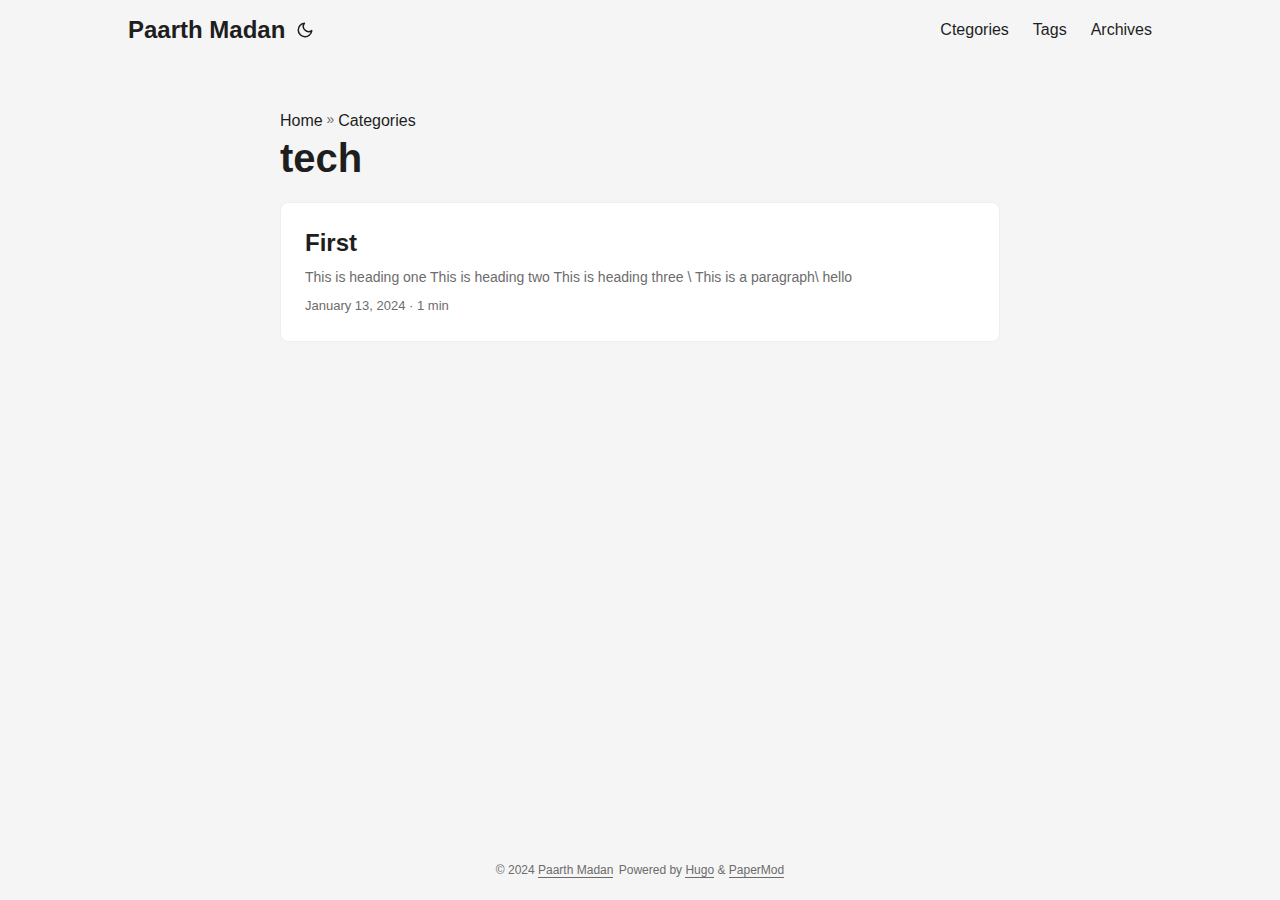
<file: categories/tech/page/1/index.html>
<!DOCTYPE html>
<html lang="en">
  <head>
    <title>/categories/tech/</title>
    <link rel="canonical" href="/categories/tech/">
    <meta name="robots" content="noindex">
    <meta charset="utf-8">
    <meta http-equiv="refresh" content="0; url=/categories/tech/">
  </head>
</html>
</file>
<file: assets/css/stylesheet.b609c58d5c11bb90b1a54e04005d74ad1ddf22165eb79f5533967e57df9c3b50.css>
/*
  PaperMod v7
  License: MIT https://github.com/adityatelange/hugo-PaperMod/blob/master/LICENSE
  Copyright (c) 2020 nanxiaobei and adityatelange
  Copyright (c) 2021-2024 adityatelange
*/
:root{--gap:24px;--content-gap:20px;--nav-width:1024px;--main-width:720px;--header-height:60px;--footer-height:60px;--radius:8px;--theme:rgb(255, 255, 255);--entry:rgb(255, 255, 255);--primary:rgb(30, 30, 30);--secondary:rgb(108, 108, 108);--tertiary:rgb(214, 214, 214);--content:rgb(31, 31, 31);--code-block-bg:rgb(28, 29, 33);--code-bg:rgb(245, 245, 245);--border:rgb(238, 238, 238)}.dark{--theme:rgb(29, 30, 32);--entry:rgb(46, 46, 51);--primary:rgb(218, 218, 219);--secondary:rgb(155, 156, 157);--tertiary:rgb(65, 66, 68);--content:rgb(196, 196, 197);--code-block-bg:rgb(46, 46, 51);--code-bg:rgb(55, 56, 62);--border:rgb(51, 51, 51)}.list{background:var(--code-bg)}.dark.list{background:var(--theme)}*,::after,::before{box-sizing:border-box}html{-webkit-tap-highlight-color:transparent;overflow-y:scroll;-webkit-text-size-adjust:100%;text-size-adjust:100%}a,button,body,h1,h2,h3,h4,h5,h6{color:var(--primary)}body{font-family:-apple-system,BlinkMacSystemFont,segoe ui,Roboto,Oxygen,Ubuntu,Cantarell,open sans,helvetica neue,sans-serif;font-size:18px;line-height:1.6;word-break:break-word;background:var(--theme)}article,aside,figcaption,figure,footer,header,hgroup,main,nav,section,table{display:block}h1,h2,h3,h4,h5,h6{line-height:1.2}h1,h2,h3,h4,h5,h6,p{margin-top:0;margin-bottom:0}ul{padding:0}a{text-decoration:none}body,figure,ul{margin:0}table{width:100%;border-collapse:collapse;border-spacing:0;overflow-x:auto;word-break:keep-all}button,input,textarea{padding:0;font:inherit;background:0 0;border:0}input,textarea{outline:0}button,input[type=button],input[type=submit]{cursor:pointer}input:-webkit-autofill,textarea:-webkit-autofill{box-shadow:0 0 0 50px var(--theme)inset}img{display:block;max-width:100%}.not-found{position:absolute;left:0;right:0;display:flex;align-items:center;justify-content:center;height:80%;font-size:160px;font-weight:700}.archive-posts{width:100%;font-size:16px}.archive-year{margin-top:40px}.archive-year:not(:last-of-type){border-bottom:2px solid var(--border)}.archive-month{display:flex;align-items:flex-start;padding:10px 0}.archive-month-header{margin:25px 0;width:200px}.archive-month:not(:last-of-type){border-bottom:1px solid var(--border)}.archive-entry{position:relative;padding:5px;margin:10px 0}.archive-entry-title{margin:5px 0;font-weight:400}.archive-count,.archive-meta{color:var(--secondary);font-size:14px}.footer,.top-link{font-size:12px;color:var(--secondary)}.footer{max-width:calc(var(--main-width) + var(--gap) * 2);margin:auto;padding:calc((var(--footer-height) - var(--gap))/2)var(--gap);text-align:center;line-height:24px}.footer span{margin-inline-start:1px;margin-inline-end:1px}.footer span:last-child{white-space:nowrap}.footer a{color:inherit;border-bottom:1px solid var(--secondary)}.footer a:hover{border-bottom:1px solid var(--primary)}.top-link{visibility:hidden;position:fixed;bottom:60px;right:30px;z-index:99;background:var(--tertiary);width:42px;height:42px;padding:12px;border-radius:64px;transition:visibility .5s,opacity .8s linear}.top-link,.top-link svg{filter:drop-shadow(0 0 0 var(--theme))}.footer a:hover,.top-link:hover{color:var(--primary)}.top-link:focus,#theme-toggle:focus{outline:0}.nav{display:flex;flex-wrap:wrap;justify-content:space-between;max-width:calc(var(--nav-width) + var(--gap) * 2);margin-inline-start:auto;margin-inline-end:auto;line-height:var(--header-height)}.nav a{display:block}.logo,#menu{display:flex;margin:auto var(--gap)}.logo{flex-wrap:inherit}.logo a{font-size:24px;font-weight:700}.logo a img,.logo a svg{display:inline;vertical-align:middle;pointer-events:none;transform:translate(0,-10%);border-radius:6px;margin-inline-end:8px}button#theme-toggle{font-size:26px;margin:auto 4px}body.dark #moon{vertical-align:middle;display:none}body:not(.dark) #sun{display:none}#menu{list-style:none;word-break:keep-all;overflow-x:auto;white-space:nowrap}#menu li+li{margin-inline-start:var(--gap)}#menu a{font-size:16px}#menu .active{font-weight:500;border-bottom:2px solid}.lang-switch li,.lang-switch ul,.logo-switches{display:inline-flex;margin:auto 4px}.lang-switch{display:flex;flex-wrap:inherit}.lang-switch a{margin:auto 3px;font-size:16px;font-weight:500}.logo-switches{flex-wrap:inherit}.main{position:relative;min-height:calc(100vh - var(--header-height) - var(--footer-height));max-width:calc(var(--main-width) + var(--gap) * 2);margin:auto;padding:var(--gap)}.page-header h1{font-size:40px}.pagination{display:flex}.pagination a{color:var(--theme);font-size:13px;line-height:36px;background:var(--primary);border-radius:calc(36px/2);padding:0 16px}.pagination .next{margin-inline-start:auto}.social-icons a{display:inline-flex;padding:10px}.social-icons a svg{height:26px;width:26px}code{direction:ltr}div.highlight,pre{position:relative}.copy-code{display:none;position:absolute;top:4px;right:4px;color:rgba(255,255,255,.8);background:rgba(78,78,78,.8);border-radius:var(--radius);padding:0 5px;font-size:14px;user-select:none}div.highlight:hover .copy-code,pre:hover .copy-code{display:block}.first-entry{position:relative;display:flex;flex-direction:column;justify-content:center;min-height:320px;margin:var(--gap)0 calc(var(--gap) * 2)}.first-entry .entry-header{overflow:hidden;display:-webkit-box;-webkit-box-orient:vertical;-webkit-line-clamp:3}.first-entry .entry-header h1{font-size:34px;line-height:1.3}.first-entry .entry-content{margin:14px 0;font-size:16px;-webkit-line-clamp:3}.first-entry .entry-footer{font-size:14px}.home-info .entry-content{-webkit-line-clamp:unset}.post-entry{position:relative;margin-bottom:var(--gap);padding:var(--gap);background:var(--entry);border-radius:var(--radius);transition:transform .1s;border:1px solid var(--border)}.post-entry:active{transform:scale(.96)}.tag-entry .entry-cover{display:none}.entry-header h2{font-size:24px;line-height:1.3}.entry-content{margin:8px 0;color:var(--secondary);font-size:14px;line-height:1.6;overflow:hidden;display:-webkit-box;-webkit-box-orient:vertical;-webkit-line-clamp:2}.entry-footer{color:var(--secondary);font-size:13px}.entry-link{position:absolute;left:0;right:0;top:0;bottom:0}.entry-hint{color:var(--secondary)}.entry-hint-parent{display:flex;justify-content:space-between}.entry-cover{font-size:14px;margin-bottom:var(--gap);text-align:center}.entry-cover img{border-radius:var(--radius);pointer-events:none;width:100%;height:auto}.entry-cover a{color:var(--secondary);box-shadow:0 1px 0 var(--primary)}.page-header,.post-header{margin:24px auto var(--content-gap)}.post-title{margin-bottom:2px;font-size:40px}.post-description{margin-top:10px;margin-bottom:5px}.post-meta,.breadcrumbs{color:var(--secondary);font-size:14px;display:flex;flex-wrap:wrap}.post-meta .i18n_list li{display:inline-flex;list-style:none;margin:auto 3px;box-shadow:0 1px 0 var(--secondary)}.breadcrumbs a{font-size:16px}.post-content{color:var(--content)}.post-content h3,.post-content h4,.post-content h5,.post-content h6{margin:24px 0 16px}.post-content h1{margin:40px auto 32px;font-size:40px}.post-content h2{margin:32px auto 24px;font-size:32px}.post-content h3{font-size:24px}.post-content h4{font-size:16px}.post-content h5{font-size:14px}.post-content h6{font-size:12px}.post-content a,.toc a:hover{box-shadow:0 1px;box-decoration-break:clone;-webkit-box-decoration-break:clone}.post-content a code{margin:auto 0;border-radius:0;box-shadow:0 -1px 0 var(--primary)inset}.post-content del{text-decoration:line-through}.post-content dl,.post-content ol,.post-content p,.post-content figure,.post-content ul{margin-bottom:var(--content-gap)}.post-content ol,.post-content ul{padding-inline-start:20px}.post-content li{margin-top:5px}.post-content li p{margin-bottom:0}.post-content dl{display:flex;flex-wrap:wrap;margin:0}.post-content dt{width:25%;font-weight:700}.post-content dd{width:75%;margin-inline-start:0;padding-inline-start:10px}.post-content dd~dd,.post-content dt~dt{margin-top:10px}.post-content table{margin-bottom:var(--content-gap)}.post-content table th,.post-content table:not(.highlighttable,.highlight table,.gist .highlight) td{min-width:80px;padding:8px 5px;line-height:1.5;border-bottom:1px solid var(--border)}.post-content table th{text-align:start}.post-content table:not(.highlighttable) td code:only-child{margin:auto 0}.post-content .highlight table{border-radius:var(--radius)}.post-content .highlight:not(table){margin:10px auto;background:var(--code-block-bg)!important;border-radius:var(--radius);direction:ltr}.post-content li>.highlight{margin-inline-end:0}.post-content ul pre{margin-inline-start:calc(var(--gap) * -2)}.post-content .highlight pre{margin:0}.post-content .highlighttable{table-layout:fixed}.post-content .highlighttable td:first-child{width:40px}.post-content .highlighttable td .linenodiv{padding-inline-end:0!important}.post-content .highlighttable td .highlight,.post-content .highlighttable td .linenodiv pre{margin-bottom:0}.post-content code{margin:auto 4px;padding:4px 6px;font-size:.78em;line-height:1.5;background:var(--code-bg);border-radius:2px}.post-content pre code{display:grid;margin:auto 0;padding:10px;color:#d5d5d6;background:var(--code-block-bg)!important;border-radius:var(--radius);overflow-x:auto;word-break:break-all}.post-content blockquote{margin:20px 0;padding:0 14px;border-inline-start:3px solid var(--primary)}.post-content hr{margin:30px 0;height:2px;background:var(--tertiary);border:0}.post-content iframe{max-width:100%}.post-content img{border-radius:4px;margin:1rem 0}.post-content img[src*="#center"]{margin:1rem auto}.post-content figure.align-center{text-align:center}.post-content figure>figcaption{color:var(--primary);font-size:16px;font-weight:700;margin:8px 0 16px}.post-content figure>figcaption>p{color:var(--secondary);font-size:14px;font-weight:400}.toc{margin:0 2px 40px;border:1px solid var(--border);background:var(--code-bg);border-radius:var(--radius);padding:.4em}.dark .toc{background:var(--entry)}.toc details summary{cursor:zoom-in;margin-inline-start:20px}.toc details[open] summary{cursor:zoom-out}.toc .details{display:inline;font-weight:500}.toc .inner{margin:0 20px;padding:10px 20px}.toc li ul{margin-inline-start:var(--gap)}.toc summary:focus{outline:0}.post-footer{margin-top:56px}.post-footer>*{margin-bottom:10px}.post-tags{display:flex;flex-wrap:wrap;gap:10px}.post-tags li{display:inline-block}.post-tags a,.share-buttons,.paginav{border-radius:var(--radius);background:var(--code-bg);border:1px solid var(--border)}.post-tags a{display:block;padding:0 14px;color:var(--secondary);font-size:14px;line-height:34px;background:var(--code-bg)}.post-tags a:hover,.paginav a:hover{background:var(--border)}.share-buttons{padding:10px;display:flex;justify-content:center;overflow-x:auto;gap:10px}.share-buttons li,.share-buttons a{display:inline-flex}.share-buttons a:not(:last-of-type){margin-inline-end:12px}h1:hover .anchor,h2:hover .anchor,h3:hover .anchor,h4:hover .anchor,h5:hover .anchor,h6:hover .anchor{display:inline-flex;color:var(--secondary);margin-inline-start:8px;font-weight:500;user-select:none}.paginav{display:flex;line-height:30px}.paginav a{padding-inline-start:14px;padding-inline-end:14px;border-radius:var(--radius)}.paginav .title{letter-spacing:1px;text-transform:uppercase;font-size:small;color:var(--secondary)}.paginav .prev,.paginav .next{width:50%}.paginav span:hover:not(.title){box-shadow:0 1px}.paginav .next{margin-inline-start:auto;text-align:right}[dir=rtl] .paginav .next{text-align:left}h1>a>svg{display:inline}img.in-text{display:inline;margin:auto}.buttons,.main .profile{display:flex;justify-content:center}.main .profile{align-items:center;min-height:calc(100vh - var(--header-height) - var(--footer-height) - (var(--gap) * 2));text-align:center}.profile .profile_inner{display:flex;flex-direction:column;align-items:center;gap:10px}.profile img{border-radius:50%}.buttons{flex-wrap:wrap;max-width:400px}.button{background:var(--tertiary);border-radius:var(--radius);margin:8px;padding:6px;transition:transform .1s}.button-inner{padding:0 8px}.button:active{transform:scale(.96)}#searchbox input{padding:4px 10px;width:100%;color:var(--primary);font-weight:700;border:2px solid var(--tertiary);border-radius:var(--radius)}#searchbox input:focus{border-color:var(--secondary)}#searchResults li{list-style:none;border-radius:var(--radius);padding:10px;margin:10px 0;position:relative;font-weight:500}#searchResults{margin:10px 0;width:100%}#searchResults li:active{transition:transform .1s;transform:scale(.98)}#searchResults a{position:absolute;width:100%;height:100%;top:0;left:0;outline:none}#searchResults .focus{transform:scale(.98);border:2px solid var(--tertiary)}.terms-tags li{display:inline-block;margin:10px;font-weight:500}.terms-tags a{display:block;padding:3px 10px;background:var(--tertiary);border-radius:6px;transition:transform .1s}.terms-tags a:active{background:var(--tertiary);transform:scale(.96)}.bg{color:#cad3f5;background-color:#24273a}.chroma{color:#cad3f5;background-color:#24273a}.chroma .x{}.chroma .err{color:#ed8796}.chroma .cl{}.chroma .lnlinks{outline:none;text-decoration:none;color:inherit}.chroma .lntd{vertical-align:top;padding:0;margin:0;border:0}.chroma .lntable{border-spacing:0;padding:0;margin:0;border:0}.chroma .hl{background-color:#474733}.chroma .lnt{white-space:pre;-webkit-user-select:none;user-select:none;margin-right:.4em;padding:0 .4em;color:#8087a2}.chroma .ln{white-space:pre;-webkit-user-select:none;user-select:none;margin-right:.4em;padding:0 .4em;color:#8087a2}.chroma .line{display:flex}.chroma .k{color:#c6a0f6}.chroma .kc{color:#f5a97f}.chroma .kd{color:#ed8796}.chroma .kn{color:#8bd5ca}.chroma .kp{color:#c6a0f6}.chroma .kr{color:#c6a0f6}.chroma .kt{color:#ed8796}.chroma .n{}.chroma .na{color:#8aadf4}.chroma .nb{color:#91d7e3}.chroma .bp{color:#91d7e3}.chroma .nc{color:#eed49f}.chroma .no{color:#eed49f}.chroma .nd{color:#8aadf4;font-weight:700}.chroma .ni{color:#8bd5ca}.chroma .ne{color:#f5a97f}.chroma .nf{color:#8aadf4}.chroma .fm{color:#8aadf4}.chroma .nl{color:#91d7e3}.chroma .nn{color:#f5a97f}.chroma .nx{}.chroma .py{color:#f5a97f}.chroma .nt{color:#c6a0f6}.chroma .nv{color:#f4dbd6}.chroma .vc{color:#f4dbd6}.chroma .vg{color:#f4dbd6}.chroma .vi{color:#f4dbd6}.chroma .vm{color:#f4dbd6}.chroma .l{}.chroma .ld{}.chroma .s{color:#a6da95}.chroma .sa{color:#ed8796}.chroma .sb{color:#a6da95}.chroma .sc{color:#a6da95}.chroma .dl{color:#8aadf4}.chroma .sd{color:#6e738d}.chroma .s2{color:#a6da95}.chroma .se{color:#8aadf4}.chroma .sh{color:#6e738d}.chroma .si{color:#a6da95}.chroma .sx{color:#a6da95}.chroma .sr{color:#8bd5ca}.chroma .s1{color:#a6da95}.chroma .ss{color:#a6da95}.chroma .m{color:#f5a97f}.chroma .mb{color:#f5a97f}.chroma .mf{color:#f5a97f}.chroma .mh{color:#f5a97f}.chroma .mi{color:#f5a97f}.chroma .il{color:#f5a97f}.chroma .mo{color:#f5a97f}.chroma .o{color:#91d7e3;font-weight:700}.chroma .ow{color:#91d7e3;font-weight:700}.chroma .p{}.chroma .c{color:#6e738d;font-style:italic}.chroma .ch{color:#6e738d;font-style:italic}.chroma .cm{color:#6e738d;font-style:italic}.chroma .c1{color:#6e738d;font-style:italic}.chroma .cs{color:#6e738d;font-style:italic}.chroma .cp{color:#6e738d;font-style:italic}.chroma .cpf{color:#6e738d;font-weight:700;font-style:italic}.chroma .g{}.chroma .gd{color:#ed8796;background-color:#363a4f}.chroma .ge{font-style:italic}.chroma .gr{color:#ed8796}.chroma .gh{color:#f5a97f;font-weight:700}.chroma .gi{color:#a6da95;background-color:#363a4f}.chroma .go{}.chroma .gp{}.chroma .gs{font-weight:700}.chroma .gu{color:#f5a97f;font-weight:700}.chroma .gt{color:#ed8796}.chroma .gl{text-decoration:underline}.chroma .w{}.chroma{background-color:unset!important}.chroma .hl{display:flex}.chroma .lnt{padding:0 0 0 12px}.highlight pre.chroma code{padding:8px 0}.highlight pre.chroma .line .cl,.chroma .ln{padding:0 10px}.chroma .lntd:last-of-type{width:100%}::-webkit-scrollbar-track{background:0 0}.list:not(.dark)::-webkit-scrollbar-track{background:var(--code-bg)}::-webkit-scrollbar-thumb{background:var(--tertiary);border:5px solid var(--theme);border-radius:var(--radius)}.list:not(.dark)::-webkit-scrollbar-thumb{border:5px solid var(--code-bg)}::-webkit-scrollbar-thumb:hover{background:var(--secondary)}::-webkit-scrollbar:not(.highlighttable,.highlight table,.gist .highlight){background:var(--theme)}.post-content .highlighttable td .highlight pre code::-webkit-scrollbar{display:none}.post-content :not(table) ::-webkit-scrollbar-thumb{border:2px solid var(--code-block-bg);background:#717175}.post-content :not(table) ::-webkit-scrollbar-thumb:hover{background:#a3a3a5}.gist table::-webkit-scrollbar-thumb{border:2px solid #fff;background:#adadad}.gist table::-webkit-scrollbar-thumb:hover{background:#707070}.post-content table::-webkit-scrollbar-thumb{border-width:2px}@media screen and (min-width:768px){::-webkit-scrollbar{width:19px;height:11px}}@media screen and (max-width:768px){:root{--gap:14px}.profile img{transform:scale(.85)}.first-entry{min-height:260px}.archive-month{flex-direction:column}.archive-year{margin-top:20px}.footer{padding:calc((var(--footer-height) - var(--gap) - 10px)/2)var(--gap)}}@media screen and (max-width:900px){.list .top-link{transform:translateY(-5rem)}}@media screen and (max-width:340px){.share-buttons{justify-content:unset}}@media(prefers-reduced-motion){.terms-tags a:active,.button:active,.post-entry:active,.top-link,#searchResults .focus,#searchResults li:active{transform:none}}
</file>
